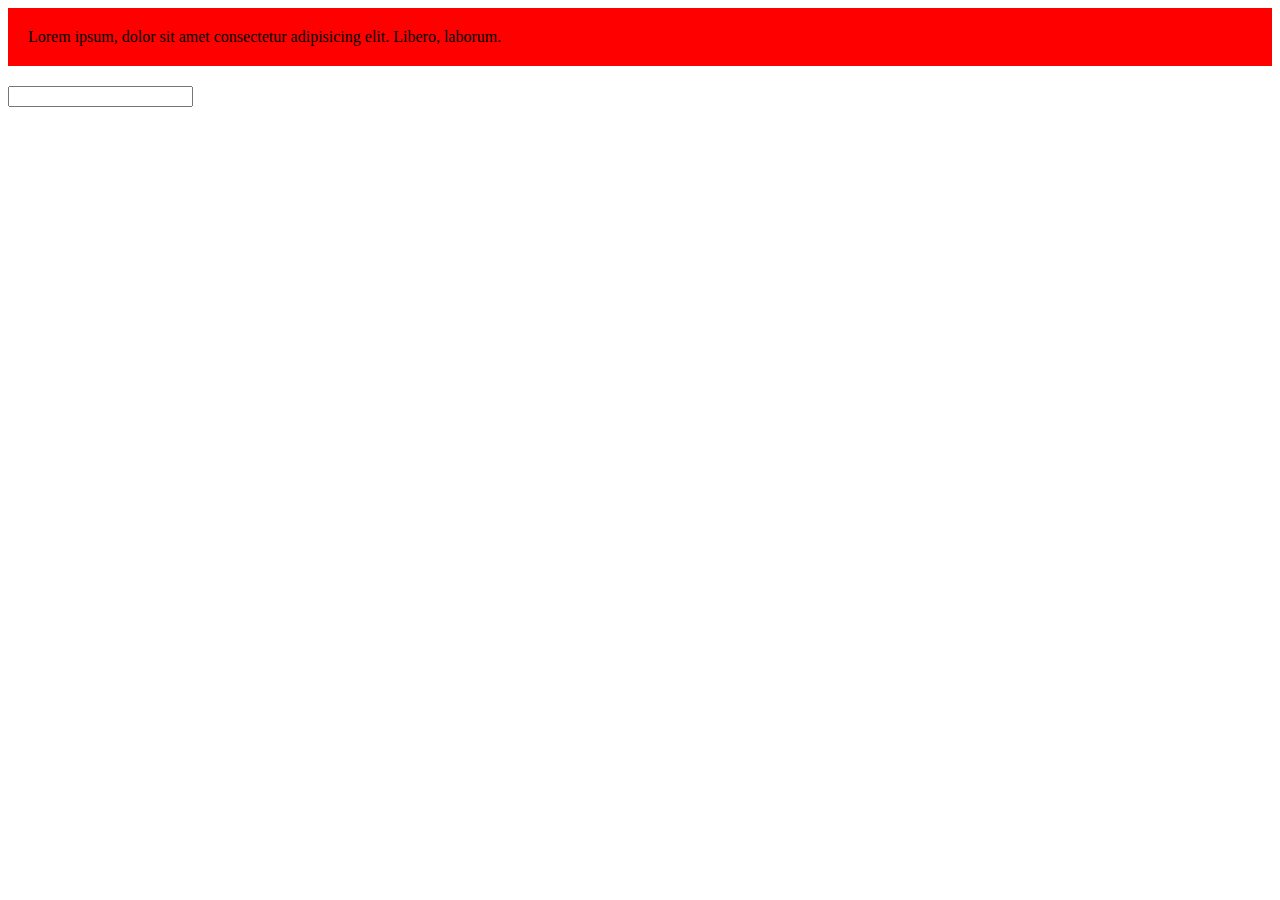
<file: 05-01/index.html>
<!DOCTYPE html>
<html lang="en">

<head>
    <meta charset="UTF-8">
    <meta http-equiv="X-UA-Compatible" content="IE=edge">
    <meta name="viewport" content="width=device-width, initial-scale=1.0">
    <link rel="stylesheet" href="./style.css">
    <title>Tutorial</title>
</head>

<body<!--  onload="loaded()" -->

    <div id="something" class="smth" onclick="onClick(event, this)">
        Lorem ipsum, dolor sit amet consectetur adipisicing elit. Libero, laborum.
    </div>

    <input type="text" style="margin-top: 20px;">

    <script src="./index.js"></script>
</body>

</html>
</file>
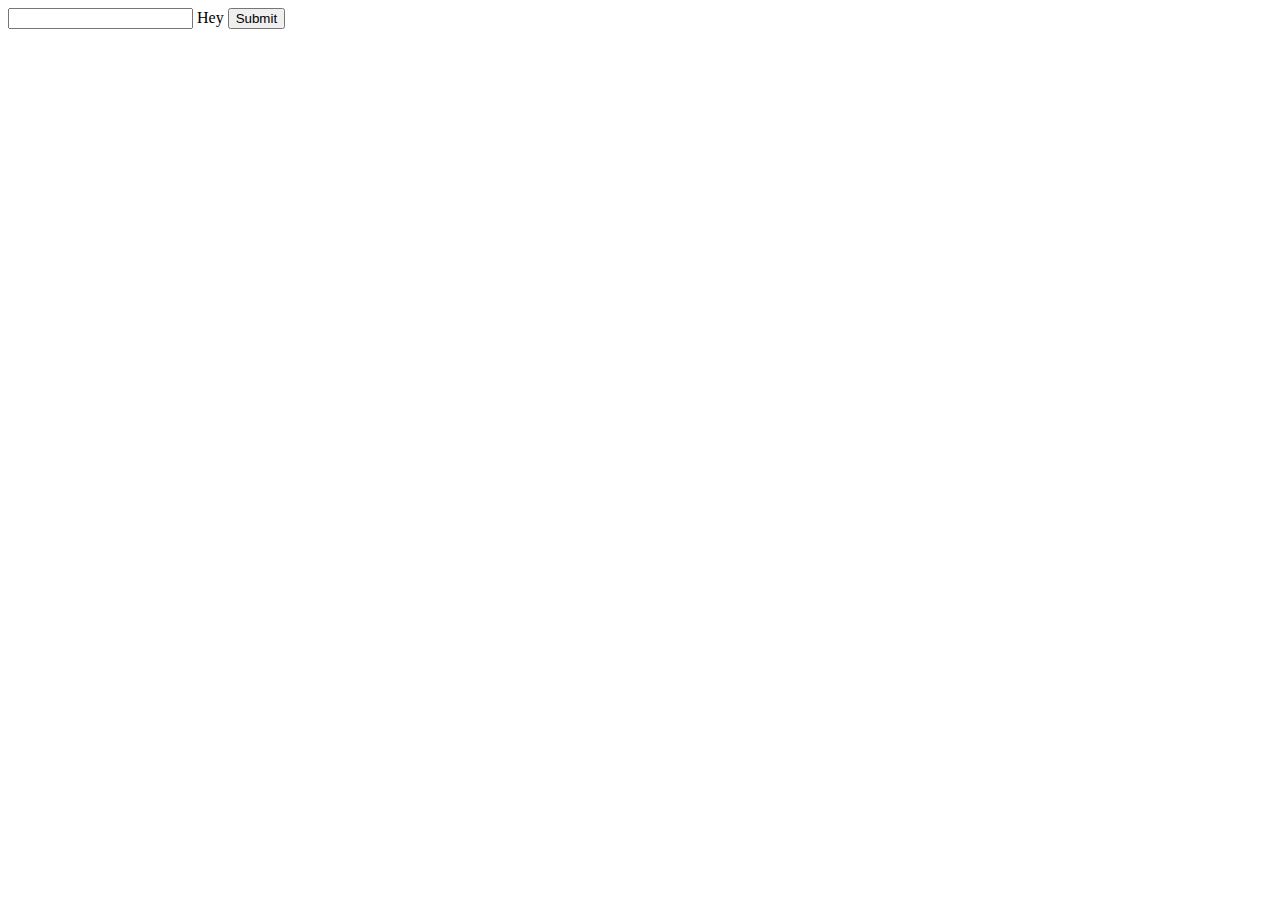
<file: 09-01/index.html>
<!DOCTYPE html>
<html lang="en">

<head>
    <meta charset="UTF-8">
    <meta http-equiv="X-UA-Compatible" content="IE=edge">
    <meta name="viewport" content="width=device-width, initial-scale=1.0">
    <link rel="stylesheet" href="./style.css">
    <title>Tutorial</title>
</head>

<body>

    <!-- <button id="btn">test</button> -->

    <!-- <div onclick="con1(event)" class="con">
        <div onclick="con2(event)" class="con">
            <div onclick="con3(event)" class="con"></div>
        </div>
    </div> -->
    
    <!-- <ul onclick="ulClick(event)">
        <li>123321</li>
        <li>asdasd</li>
        <li>43534</li>
        <li>ghnghn</li>
    </ul> -->

    <form action="">
        <input name="smth" type="text">
        <label for="">Hey</label>
        <button onclick="return false" type="submit">Submit</button>
    </form>





    <script src="./main.js"></script>
</body>

</html>
</file>
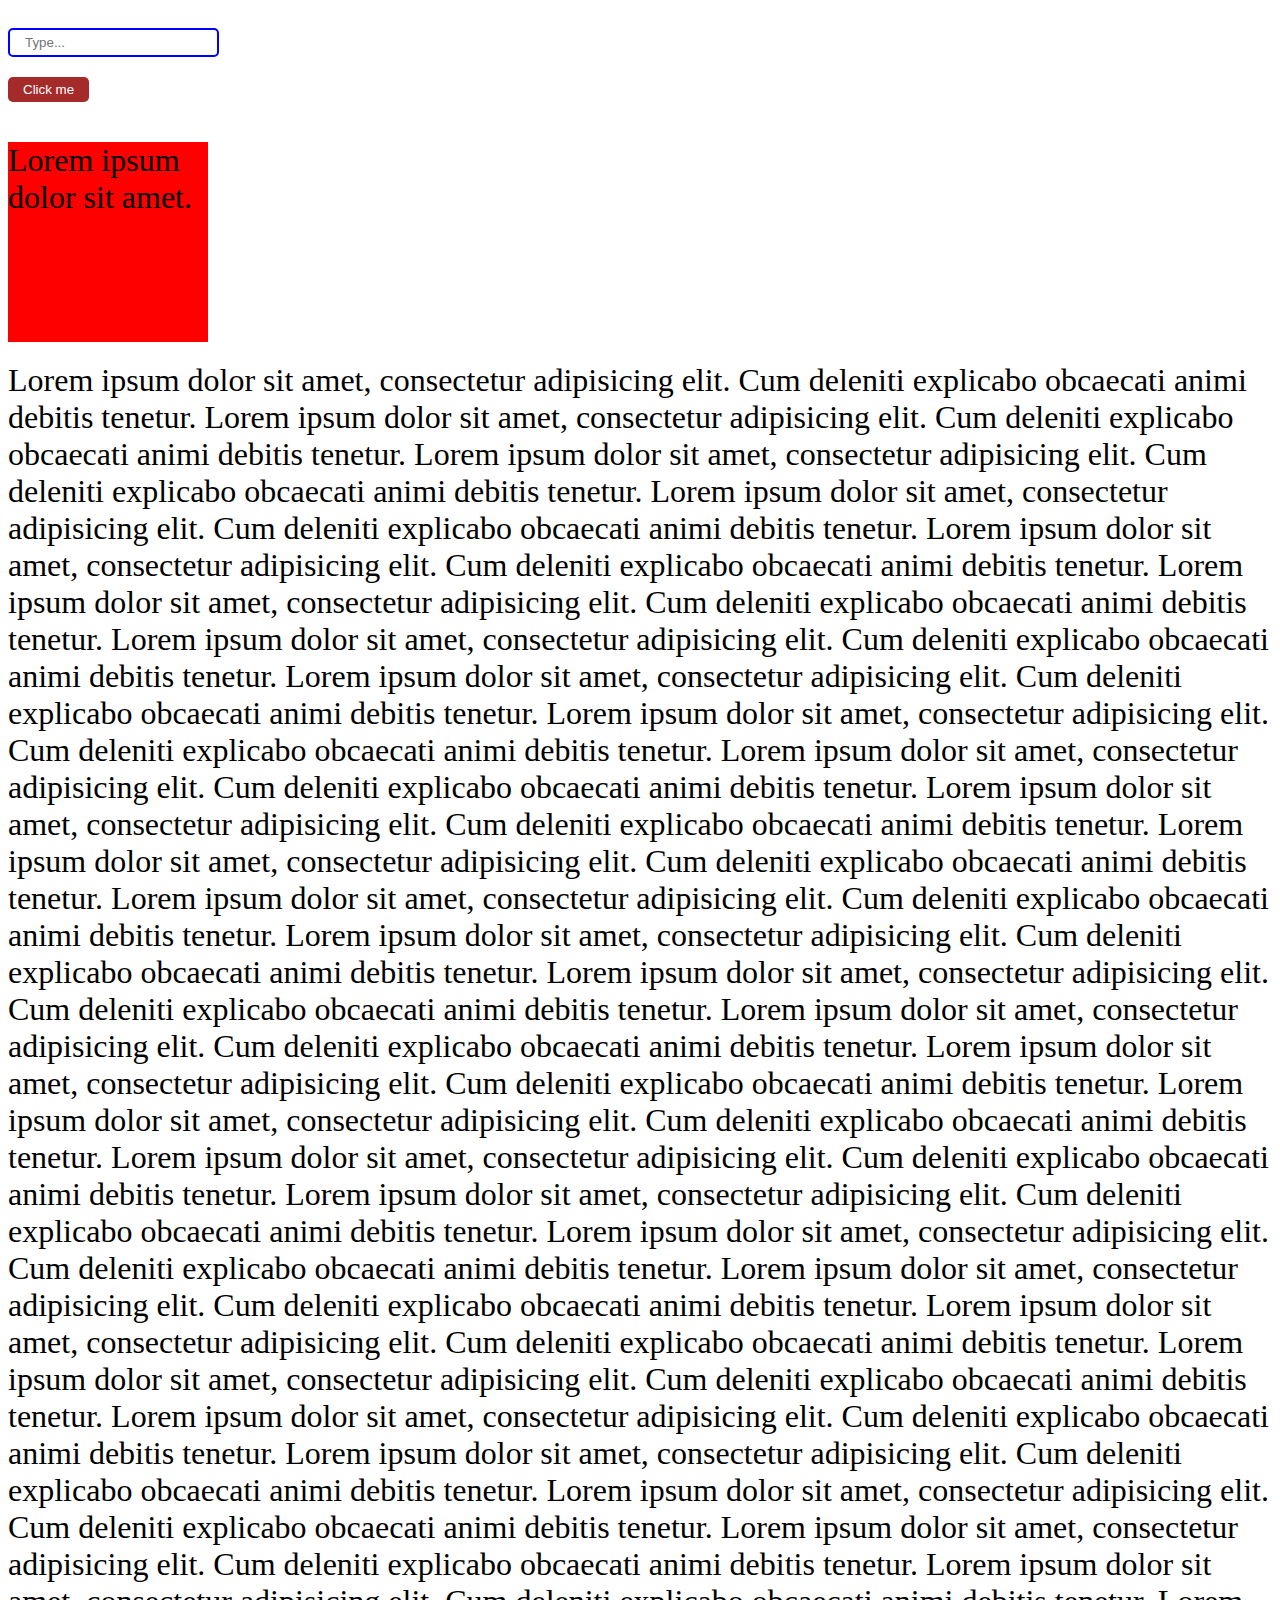
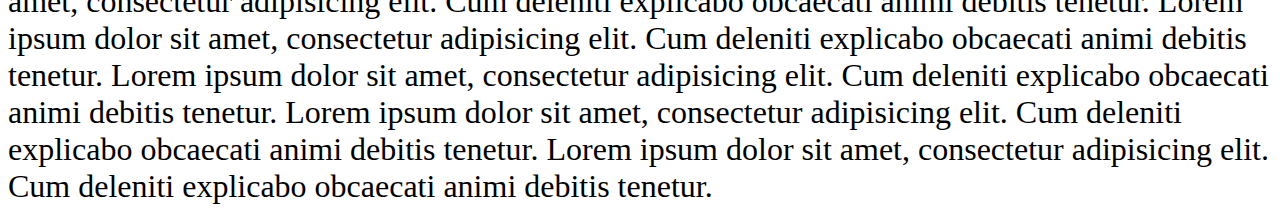
<file: 13-01/index.html>
<!DOCTYPE html>
<html lang="en">

<head>
    <meta charset="UTF-8">
    <meta http-equiv="X-UA-Compatible" content="IE=edge">
    <meta name="viewport" content="width=device-width, initial-scale=1.0">
    <link rel="stylesheet" href="./style.css">
    <title>Tutorial</title>
</head>

<body>

    <div>
        <input id="input" type="text" placeholder="Type...">
    </div>
    <div>
        <button id="btn">Click me</button>
    </div>
    <div class="box">
        Lorem ipsum dolor sit amet.
    </div>
    <div>
        Lorem ipsum dolor sit amet, consectetur adipisicing elit. Cum deleniti explicabo obcaecati animi debitis tenetur.
        Lorem ipsum dolor sit amet, consectetur adipisicing elit. Cum deleniti explicabo obcaecati animi debitis tenetur.
        Lorem ipsum dolor sit amet, consectetur adipisicing elit. Cum deleniti explicabo obcaecati animi debitis tenetur.
        Lorem ipsum dolor sit amet, consectetur adipisicing elit. Cum deleniti explicabo obcaecati animi debitis tenetur.
        Lorem ipsum dolor sit amet, consectetur adipisicing elit. Cum deleniti explicabo obcaecati animi debitis tenetur.
        Lorem ipsum dolor sit amet, consectetur adipisicing elit. Cum deleniti explicabo obcaecati animi debitis tenetur.
        Lorem ipsum dolor sit amet, consectetur adipisicing elit. Cum deleniti explicabo obcaecati animi debitis tenetur.
        Lorem ipsum dolor sit amet, consectetur adipisicing elit. Cum deleniti explicabo obcaecati animi debitis tenetur.
        Lorem ipsum dolor sit amet, consectetur adipisicing elit. Cum deleniti explicabo obcaecati animi debitis tenetur.
        Lorem ipsum dolor sit amet, consectetur adipisicing elit. Cum deleniti explicabo obcaecati animi debitis tenetur.
        Lorem ipsum dolor sit amet, consectetur adipisicing elit. Cum deleniti explicabo obcaecati animi debitis tenetur.
        Lorem ipsum dolor sit amet, consectetur adipisicing elit. Cum deleniti explicabo obcaecati animi debitis tenetur.
        Lorem ipsum dolor sit amet, consectetur adipisicing elit. Cum deleniti explicabo obcaecati animi debitis tenetur.
        Lorem ipsum dolor sit amet, consectetur adipisicing elit. Cum deleniti explicabo obcaecati animi debitis tenetur.
        Lorem ipsum dolor sit amet, consectetur adipisicing elit. Cum deleniti explicabo obcaecati animi debitis tenetur.
        Lorem ipsum dolor sit amet, consectetur adipisicing elit. Cum deleniti explicabo obcaecati animi debitis tenetur.
        Lorem ipsum dolor sit amet, consectetur adipisicing elit. Cum deleniti explicabo obcaecati animi debitis tenetur.
        Lorem ipsum dolor sit amet, consectetur adipisicing elit. Cum deleniti explicabo obcaecati animi debitis tenetur.
        Lorem ipsum dolor sit amet, consectetur adipisicing elit. Cum deleniti explicabo obcaecati animi debitis tenetur.
        Lorem ipsum dolor sit amet, consectetur adipisicing elit. Cum deleniti explicabo obcaecati animi debitis tenetur.
        Lorem ipsum dolor sit amet, consectetur adipisicing elit. Cum deleniti explicabo obcaecati animi debitis tenetur.
        Lorem ipsum dolor sit amet, consectetur adipisicing elit. Cum deleniti explicabo obcaecati animi debitis tenetur.
        Lorem ipsum dolor sit amet, consectetur adipisicing elit. Cum deleniti explicabo obcaecati animi debitis tenetur.
        Lorem ipsum dolor sit amet, consectetur adipisicing elit. Cum deleniti explicabo obcaecati animi debitis tenetur.
        Lorem ipsum dolor sit amet, consectetur adipisicing elit. Cum deleniti explicabo obcaecati animi debitis tenetur.
        Lorem ipsum dolor sit amet, consectetur adipisicing elit. Cum deleniti explicabo obcaecati animi debitis tenetur.
        Lorem ipsum dolor sit amet, consectetur adipisicing elit. Cum deleniti explicabo obcaecati animi debitis tenetur.
        Lorem ipsum dolor sit amet, consectetur adipisicing elit. Cum deleniti explicabo obcaecati animi debitis tenetur.
        Lorem ipsum dolor sit amet, consectetur adipisicing elit. Cum deleniti explicabo obcaecati animi debitis tenetur.
        Lorem ipsum dolor sit amet, consectetur adipisicing elit. Cum deleniti explicabo obcaecati animi debitis tenetur.
        Lorem ipsum dolor sit amet, consectetur adipisicing elit. Cum deleniti explicabo obcaecati animi debitis tenetur.
        Lorem ipsum dolor sit amet, consectetur adipisicing elit. Cum deleniti explicabo obcaecati animi debitis tenetur.
        Lorem ipsum dolor sit amet, consectetur adipisicing elit. Cum deleniti explicabo obcaecati animi debitis tenetur.
    </div>





    <script src="./main.js"></script>
</body>

</html>
</file>
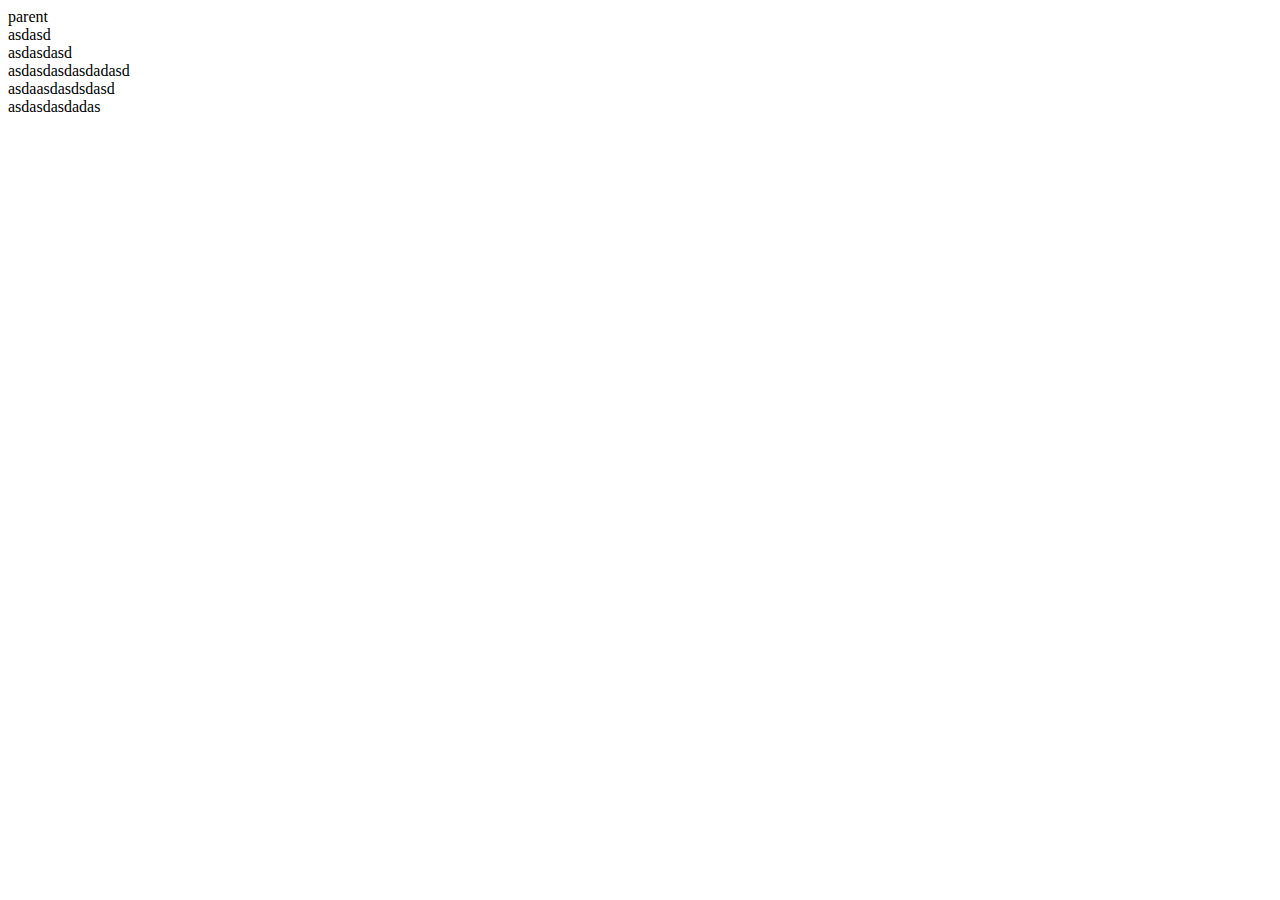
<file: 27-12/index.html>
<!DOCTYPE html>
<html lang="en">

<head>
    <meta charset="UTF-8">
    <meta http-equiv="X-UA-Compatible" content="IE=edge">
    <meta name="viewport" content="width=device-width, initial-scale=1.0">
    <title>Tutorial</title>
</head>

<body>

    <main> <!-- parent -->parent
        <div class="child">asdasd</div> <!-- child - sibling -->
        <div class="child" name="asilbek">asdasdasd</div> <!-- child - sibling -->
        <div class="child" name="asilbek"> <!-- child - sibling - parent -->
            <div id="sibling">asdasdasdasdadasd</div> <!-- child - sibling -->
            <div>asdaasdasdsdasd</div> <!-- child - sibling -->
            <div id="sibling">asdasdasdadas</div> <!-- child - sibling -->
        </div>
    </main>


    <script src="./main.js"></script>
</body>

</html>
</file>
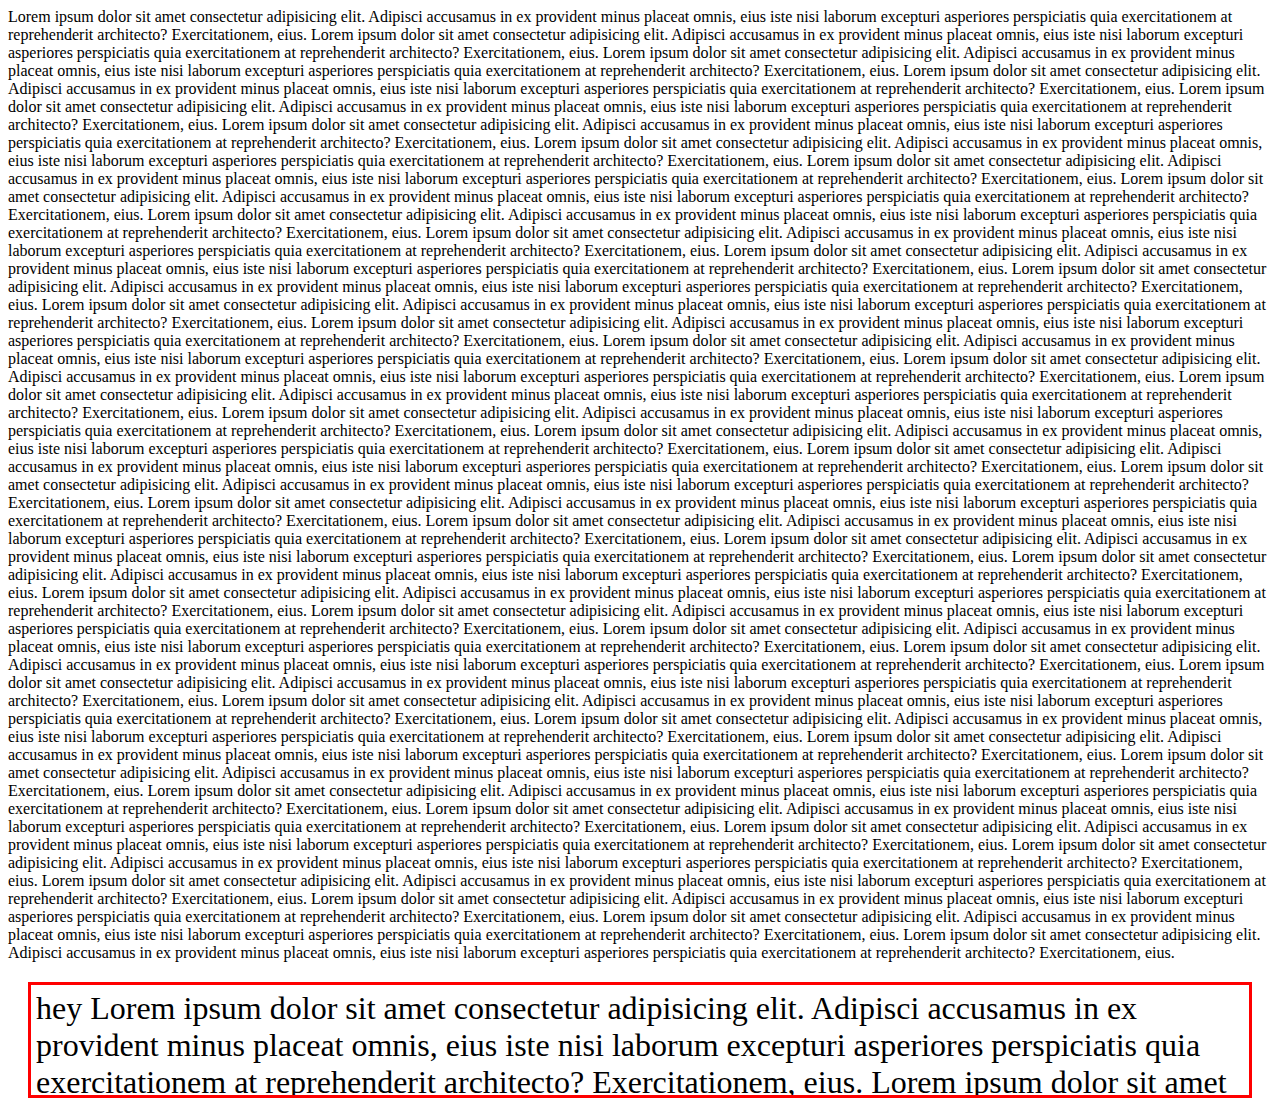
<file: 28-12/index.html>
<!DOCTYPE html>
<html lang="en">

<head>
    <meta charset="UTF-8">
    <meta http-equiv="X-UA-Compatible" content="IE=edge">
    <meta name="viewport" content="width=device-width, initial-scale=1.0">
    <link rel="stylesheet" href="./style.css">
    <title>Tutorial</title>
</head>

<body>

    Lorem ipsum dolor sit amet consectetur adipisicing elit. Adipisci accusamus in ex provident minus placeat omnis,
    eius iste nisi laborum excepturi asperiores perspiciatis quia exercitationem at reprehenderit architecto?
    Exercitationem, eius.
    Lorem ipsum dolor sit amet consectetur adipisicing elit. Adipisci accusamus in ex provident minus placeat omnis,
    eius iste nisi laborum excepturi asperiores perspiciatis quia exercitationem at reprehenderit architecto?
    Exercitationem, eius.
    Lorem ipsum dolor sit amet consectetur adipisicing elit. Adipisci accusamus in ex provident minus placeat omnis,
    eius iste nisi laborum excepturi asperiores perspiciatis quia exercitationem at reprehenderit architecto?
    Exercitationem, eius.
    Lorem ipsum dolor sit amet consectetur adipisicing elit. Adipisci accusamus in ex provident minus placeat omnis,
    eius iste nisi laborum excepturi asperiores perspiciatis quia exercitationem at reprehenderit architecto?
    Exercitationem, eius.
    Lorem ipsum dolor sit amet consectetur adipisicing elit. Adipisci accusamus in ex provident minus placeat omnis,
    eius iste nisi laborum excepturi asperiores perspiciatis quia exercitationem at reprehenderit architecto?
    Exercitationem, eius.
    Lorem ipsum dolor sit amet consectetur adipisicing elit. Adipisci accusamus in ex provident minus placeat omnis,
    eius iste nisi laborum excepturi asperiores perspiciatis quia exercitationem at reprehenderit architecto?
    Exercitationem, eius.
    Lorem ipsum dolor sit amet consectetur adipisicing elit. Adipisci accusamus in ex provident minus placeat omnis,
    eius iste nisi laborum excepturi asperiores perspiciatis quia exercitationem at reprehenderit architecto?
    Exercitationem, eius.
    Lorem ipsum dolor sit amet consectetur adipisicing elit. Adipisci accusamus in ex provident minus placeat omnis,
    eius iste nisi laborum excepturi asperiores perspiciatis quia exercitationem at reprehenderit architecto?
    Exercitationem, eius.
    Lorem ipsum dolor sit amet consectetur adipisicing elit. Adipisci accusamus in ex provident minus placeat omnis,
    eius iste nisi laborum excepturi asperiores perspiciatis quia exercitationem at reprehenderit architecto?
    Exercitationem, eius.
    Lorem ipsum dolor sit amet consectetur adipisicing elit. Adipisci accusamus in ex provident minus placeat omnis,
    eius iste nisi laborum excepturi asperiores perspiciatis quia exercitationem at reprehenderit architecto?
    Exercitationem, eius.
    Lorem ipsum dolor sit amet consectetur adipisicing elit. Adipisci accusamus in ex provident minus placeat omnis,
    eius iste nisi laborum excepturi asperiores perspiciatis quia exercitationem at reprehenderit architecto?
    Exercitationem, eius.
    Lorem ipsum dolor sit amet consectetur adipisicing elit. Adipisci accusamus in ex provident minus placeat omnis,
    eius iste nisi laborum excepturi asperiores perspiciatis quia exercitationem at reprehenderit architecto?
    Exercitationem, eius.
    Lorem ipsum dolor sit amet consectetur adipisicing elit. Adipisci accusamus in ex provident minus placeat omnis,
    eius iste nisi laborum excepturi asperiores perspiciatis quia exercitationem at reprehenderit architecto?
    Exercitationem, eius.
    Lorem ipsum dolor sit amet consectetur adipisicing elit. Adipisci accusamus in ex provident minus placeat omnis,
    eius iste nisi laborum excepturi asperiores perspiciatis quia exercitationem at reprehenderit architecto?
    Exercitationem, eius.
    Lorem ipsum dolor sit amet consectetur adipisicing elit. Adipisci accusamus in ex provident minus placeat omnis,
    eius iste nisi laborum excepturi asperiores perspiciatis quia exercitationem at reprehenderit architecto?
    Exercitationem, eius.
    Lorem ipsum dolor sit amet consectetur adipisicing elit. Adipisci accusamus in ex provident minus placeat omnis,
    eius iste nisi laborum excepturi asperiores perspiciatis quia exercitationem at reprehenderit architecto?
    Exercitationem, eius.
    Lorem ipsum dolor sit amet consectetur adipisicing elit. Adipisci accusamus in ex provident minus placeat omnis,
    eius iste nisi laborum excepturi asperiores perspiciatis quia exercitationem at reprehenderit architecto?
    Exercitationem, eius.
    Lorem ipsum dolor sit amet consectetur adipisicing elit. Adipisci accusamus in ex provident minus placeat omnis,
    eius iste nisi laborum excepturi asperiores perspiciatis quia exercitationem at reprehenderit architecto?
    Exercitationem, eius.
    Lorem ipsum dolor sit amet consectetur adipisicing elit. Adipisci accusamus in ex provident minus placeat omnis,
    eius iste nisi laborum excepturi asperiores perspiciatis quia exercitationem at reprehenderit architecto?
    Exercitationem, eius.
    Lorem ipsum dolor sit amet consectetur adipisicing elit. Adipisci accusamus in ex provident minus placeat omnis,
    eius iste nisi laborum excepturi asperiores perspiciatis quia exercitationem at reprehenderit architecto?
    Exercitationem, eius.
    Lorem ipsum dolor sit amet consectetur adipisicing elit. Adipisci accusamus in ex provident minus placeat omnis,
    eius iste nisi laborum excepturi asperiores perspiciatis quia exercitationem at reprehenderit architecto?
    Exercitationem, eius.
    Lorem ipsum dolor sit amet consectetur adipisicing elit. Adipisci accusamus in ex provident minus placeat omnis,
    eius iste nisi laborum excepturi asperiores perspiciatis quia exercitationem at reprehenderit architecto?
    Exercitationem, eius.
    Lorem ipsum dolor sit amet consectetur adipisicing elit. Adipisci accusamus in ex provident minus placeat omnis,
    eius iste nisi laborum excepturi asperiores perspiciatis quia exercitationem at reprehenderit architecto?
    Exercitationem, eius.
    Lorem ipsum dolor sit amet consectetur adipisicing elit. Adipisci accusamus in ex provident minus placeat omnis,
    eius iste nisi laborum excepturi asperiores perspiciatis quia exercitationem at reprehenderit architecto?
    Exercitationem, eius.
    Lorem ipsum dolor sit amet consectetur adipisicing elit. Adipisci accusamus in ex provident minus placeat omnis,
    eius iste nisi laborum excepturi asperiores perspiciatis quia exercitationem at reprehenderit architecto?
    Exercitationem, eius.
    Lorem ipsum dolor sit amet consectetur adipisicing elit. Adipisci accusamus in ex provident minus placeat omnis,
    eius iste nisi laborum excepturi asperiores perspiciatis quia exercitationem at reprehenderit architecto?
    Exercitationem, eius.
    Lorem ipsum dolor sit amet consectetur adipisicing elit. Adipisci accusamus in ex provident minus placeat omnis,
    eius iste nisi laborum excepturi asperiores perspiciatis quia exercitationem at reprehenderit architecto?
    Exercitationem, eius.
    Lorem ipsum dolor sit amet consectetur adipisicing elit. Adipisci accusamus in ex provident minus placeat omnis,
    eius iste nisi laborum excepturi asperiores perspiciatis quia exercitationem at reprehenderit architecto?
    Exercitationem, eius.
    Lorem ipsum dolor sit amet consectetur adipisicing elit. Adipisci accusamus in ex provident minus placeat omnis,
    eius iste nisi laborum excepturi asperiores perspiciatis quia exercitationem at reprehenderit architecto?
    Exercitationem, eius.
    Lorem ipsum dolor sit amet consectetur adipisicing elit. Adipisci accusamus in ex provident minus placeat omnis,
    eius iste nisi laborum excepturi asperiores perspiciatis quia exercitationem at reprehenderit architecto?
    Exercitationem, eius.
    Lorem ipsum dolor sit amet consectetur adipisicing elit. Adipisci accusamus in ex provident minus placeat omnis,
    eius iste nisi laborum excepturi asperiores perspiciatis quia exercitationem at reprehenderit architecto?
    Exercitationem, eius.
    Lorem ipsum dolor sit amet consectetur adipisicing elit. Adipisci accusamus in ex provident minus placeat omnis,
    eius iste nisi laborum excepturi asperiores perspiciatis quia exercitationem at reprehenderit architecto?
    Exercitationem, eius.
    Lorem ipsum dolor sit amet consectetur adipisicing elit. Adipisci accusamus in ex provident minus placeat omnis,
    eius iste nisi laborum excepturi asperiores perspiciatis quia exercitationem at reprehenderit architecto?
    Exercitationem, eius.
    Lorem ipsum dolor sit amet consectetur adipisicing elit. Adipisci accusamus in ex provident minus placeat omnis,
    eius iste nisi laborum excepturi asperiores perspiciatis quia exercitationem at reprehenderit architecto?
    Exercitationem, eius.
    Lorem ipsum dolor sit amet consectetur adipisicing elit. Adipisci accusamus in ex provident minus placeat omnis,
    eius iste nisi laborum excepturi asperiores perspiciatis quia exercitationem at reprehenderit architecto?
    Exercitationem, eius.
    Lorem ipsum dolor sit amet consectetur adipisicing elit. Adipisci accusamus in ex provident minus placeat omnis,
    eius iste nisi laborum excepturi asperiores perspiciatis quia exercitationem at reprehenderit architecto?
    Exercitationem, eius.
    Lorem ipsum dolor sit amet consectetur adipisicing elit. Adipisci accusamus in ex provident minus placeat omnis,
    eius iste nisi laborum excepturi asperiores perspiciatis quia exercitationem at reprehenderit architecto?
    Exercitationem, eius.
    Lorem ipsum dolor sit amet consectetur adipisicing elit. Adipisci accusamus in ex provident minus placeat omnis,
    eius iste nisi laborum excepturi asperiores perspiciatis quia exercitationem at reprehenderit architecto?
    Exercitationem, eius.
    Lorem ipsum dolor sit amet consectetur adipisicing elit. Adipisci accusamus in ex provident minus placeat omnis,
    eius iste nisi laborum excepturi asperiores perspiciatis quia exercitationem at reprehenderit architecto?
    Exercitationem, eius.
    Lorem ipsum dolor sit amet consectetur adipisicing elit. Adipisci accusamus in ex provident minus placeat omnis,
    eius iste nisi laborum excepturi asperiores perspiciatis quia exercitationem at reprehenderit architecto?
    Exercitationem, eius.
    Lorem ipsum dolor sit amet consectetur adipisicing elit. Adipisci accusamus in ex provident minus placeat omnis,
    eius iste nisi laborum excepturi asperiores perspiciatis quia exercitationem at reprehenderit architecto?
    Exercitationem, eius.
    Lorem ipsum dolor sit amet consectetur adipisicing elit. Adipisci accusamus in ex provident minus placeat omnis,
    eius iste nisi laborum excepturi asperiores perspiciatis quia exercitationem at reprehenderit architecto?
    Exercitationem, eius.
    Lorem ipsum dolor sit amet consectetur adipisicing elit. Adipisci accusamus in ex provident minus placeat omnis,
    eius iste nisi laborum excepturi asperiores perspiciatis quia exercitationem at reprehenderit architecto?
    Exercitationem, eius.

    <div class="hey hey2 hey3">
        hey
        Lorem ipsum dolor sit amet consectetur adipisicing elit. Adipisci accusamus in ex provident minus placeat omnis,
        eius iste nisi laborum excepturi asperiores perspiciatis quia exercitationem at reprehenderit architecto?
        Exercitationem, eius.
        Lorem ipsum dolor sit amet consectetur adipisicing elit. Adipisci accusamus in ex provident minus placeat omnis,
        eius iste nisi laborum excepturi asperiores perspiciatis quia exercitationem at reprehenderit architecto?
        Exercitationem, eius.
    </div>


    <script src="./index.js"></script>
</body>

</html>
</file>
<file: 05-01/style.css>
.smth {
    background-color: red;
    padding: 20px;
}
</file>
<file: 09-01/style.css>
/* button {
    border: none;
    padding: 5px 15px;
    border-radius: 5px;
    background-color: brown;
    color: #fff;
    cursor: pointer;
} */

.con {
    padding: 20px;
    border: 4px solid red;
    max-width: 300px;
}
</file>
<file: 13-01/style.css>
button {
    margin: 20px 0;
    border: none;
    border-radius: 5px;
    padding: 5px 15px;
    background-color: brown;
    color: #fff;
    cursor: pointer;
}

input {
    margin: 20px 0 0;
    border: 2px solid blue;
    border-radius: 5px;
    outline: none;
    padding: 5px 15px;
    background-color: #fff;
}

div {
    font-size: 2rem;
}

.box {
    margin: 20px 0;
    width: 200px;
    height: 200px;
    background-color: red;
}
</file>
<file: 28-12/style.css>
.hey {
    margin: 20px;
    border: 3px solid red;
    padding: 5px;
    font-size: 2rem;
    max-height: 100px;
    overflow-y: auto;
}
</file>
